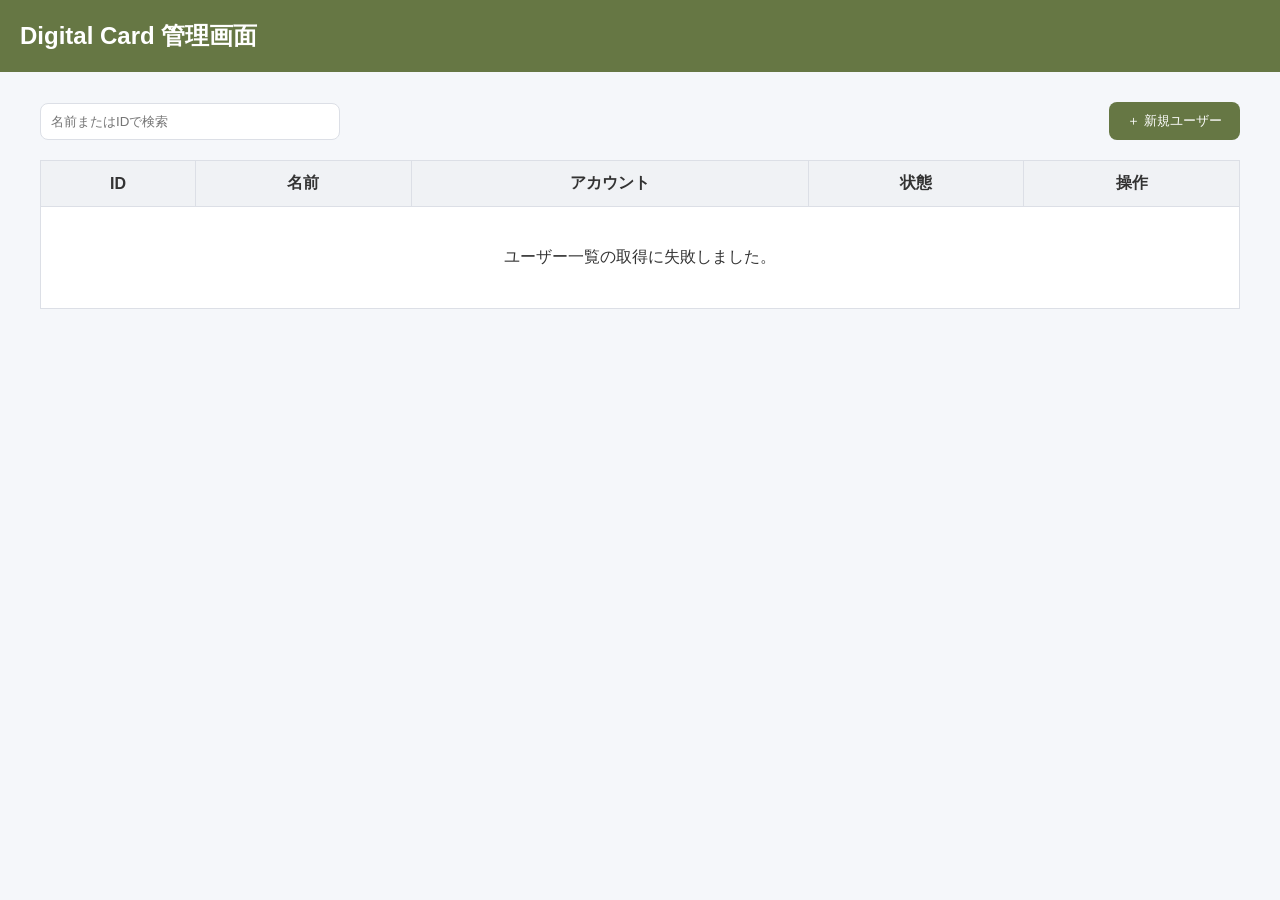
<file: admin.html>
<!DOCTYPE html>
<html lang="ja">

<head>

<meta charset="UTF-8">

<meta name="viewport" content="width=device-width, initial-scale=1.0">

<title>Digital Card 管理画面</title>

<link rel="stylesheet" href="admin.css">

</head>

<body>

<header class="header">

    Digital Card 管理画面

</header>

<div class="container">

    <div class="toolbar">

        <input
            type="text"
            id="searchBox"
            placeholder="名前またはIDで検索">

        <button
            class="button"
            id="newMemberButton">

            ＋ 新規ユーザー

        </button>

    </div>

    <table>

        <thead>

            <tr>

                <th>ID</th>

                <th>名前</th>

                <th>アカウント</th>

                <th>状態</th>

                <th>操作</th>

            </tr>

        </thead>

        <tbody id="memberTable">

            <tr>

                <td colspan="5" style="text-align:center; padding:40px;">

                    読み込み中...

                </td>

            </tr>

        </tbody>

    </table>

</div>

<script src="admin.js"></script>

</body>

</html>
</file>
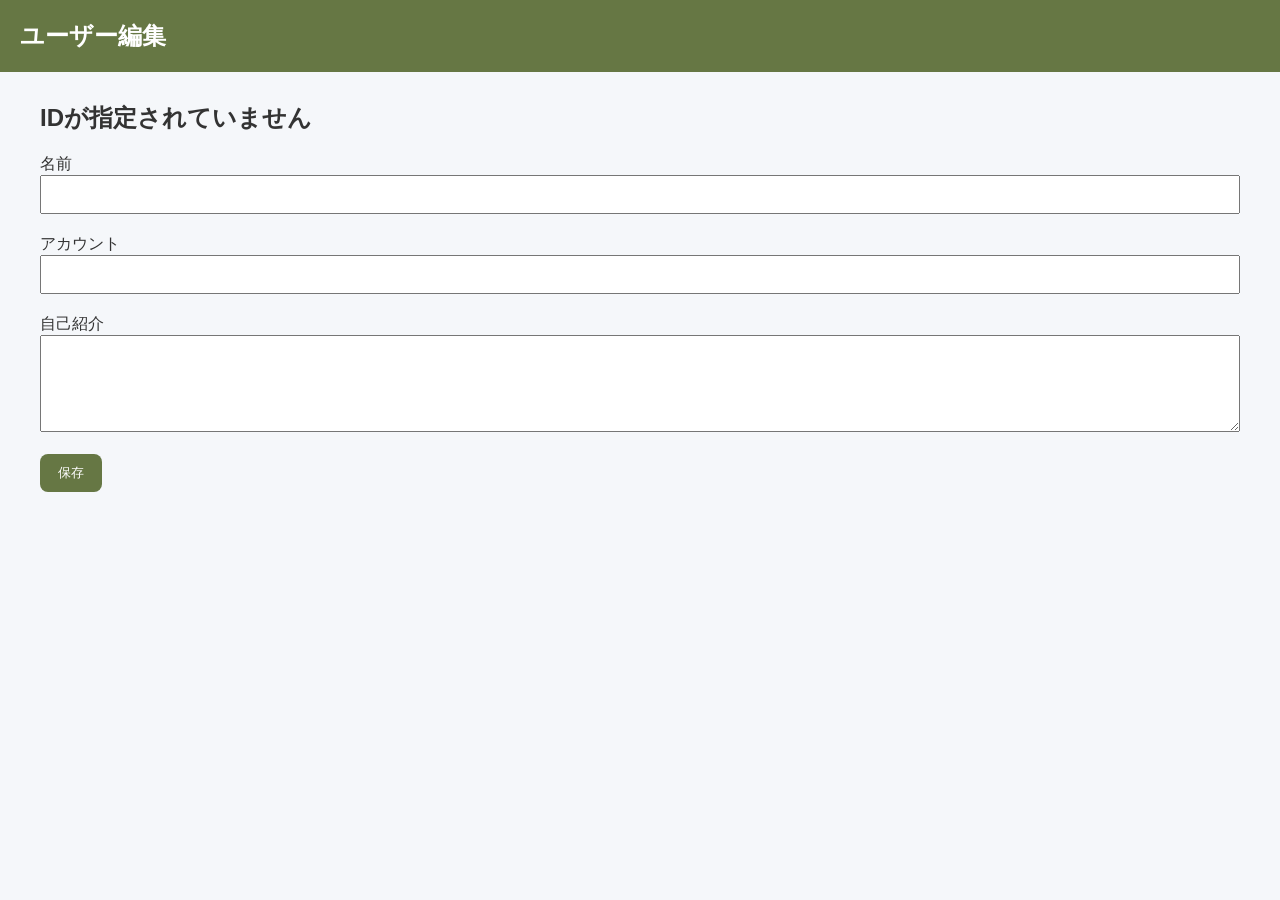
<file: edit.html>
<!DOCTYPE html>
<html lang="ja">

<head>

<meta charset="UTF-8">

<meta name="viewport" content="width=device-width, initial-scale=1.0">

<title>ユーザー編集</title>

<link rel="stylesheet" href="admin.css">

</head>

<body>

<header class="header">

    ユーザー編集

</header>

<div class="container">

    <div class="card">

        <h2 id="pageTitle">

            読み込み中...

        </h2>

        <form id="editForm">

            <p style="margin-top:20px;">

                名前

            </p>

            <input
                type="text"
                id="displayName"
                style="width:100%;padding:10px;">

            <p style="margin-top:20px;">

                アカウント

            </p>

            <input
                type="text"
                id="account"
                style="width:100%;padding:10px;">

            <p style="margin-top:20px;">

                自己紹介

            </p>

            <textarea
                id="profile"
                rows="5"
                style="width:100%;padding:10px;"></textarea>

            <br><br>

            <button
                type="button"
                class="button"
                id="saveButton">

                保存

            </button>

        </form>

    </div>

</div>

<script src="edit.js"></script>

</body>

</html>
</file>
<file: admin.css>
:root{
    --theme-color:#667744;
    --accent-color:#8BA05A;
    --text-color:#ffffff;
    --background:#f5f7fa;
    --card:#ffffff;
    --border:#dcdfe6;
}

*{
    margin:0;
    padding:0;
    box-sizing:border-box;
}

body{
    font-family:"Noto Sans JP",sans-serif;
    background:var(--background);
    color:#333333;
}

.header{
    background:var(--theme-color);
    color:#ffffff;
    padding:20px;
    font-size:24px;
    font-weight:bold;
}

.container{
    width:95%;
    max-width:1200px;
    margin:30px auto;
}

.toolbar{
    display:flex;
    justify-content:space-between;
    align-items:center;
    margin-bottom:20px;
}

.toolbar input{

    width:300px;

    padding:10px;

    border:1px solid var(--border);

    border-radius:8px;

}

.button{

    background:var(--theme-color);

    color:#ffffff;

    border:none;

    border-radius:8px;

    padding:10px 18px;

    cursor:pointer;

}

.button:hover{

    background:var(--accent-color);

}

table{

    width:100%;

    border-collapse:collapse;

    background:#ffffff;

}

th{

    background:#f0f2f5;

    padding:12px;

    border:1px solid var(--border);

}

td{

    padding:12px;

    border:1px solid var(--border);

}

.action-button{

    padding:6px 12px;

    border:none;

    border-radius:6px;

    cursor:pointer;

}

.edit{

    background:#4CAF50;

    color:white;

}

.delete{

    background:#F44336;

    color:white;

}
</file>
